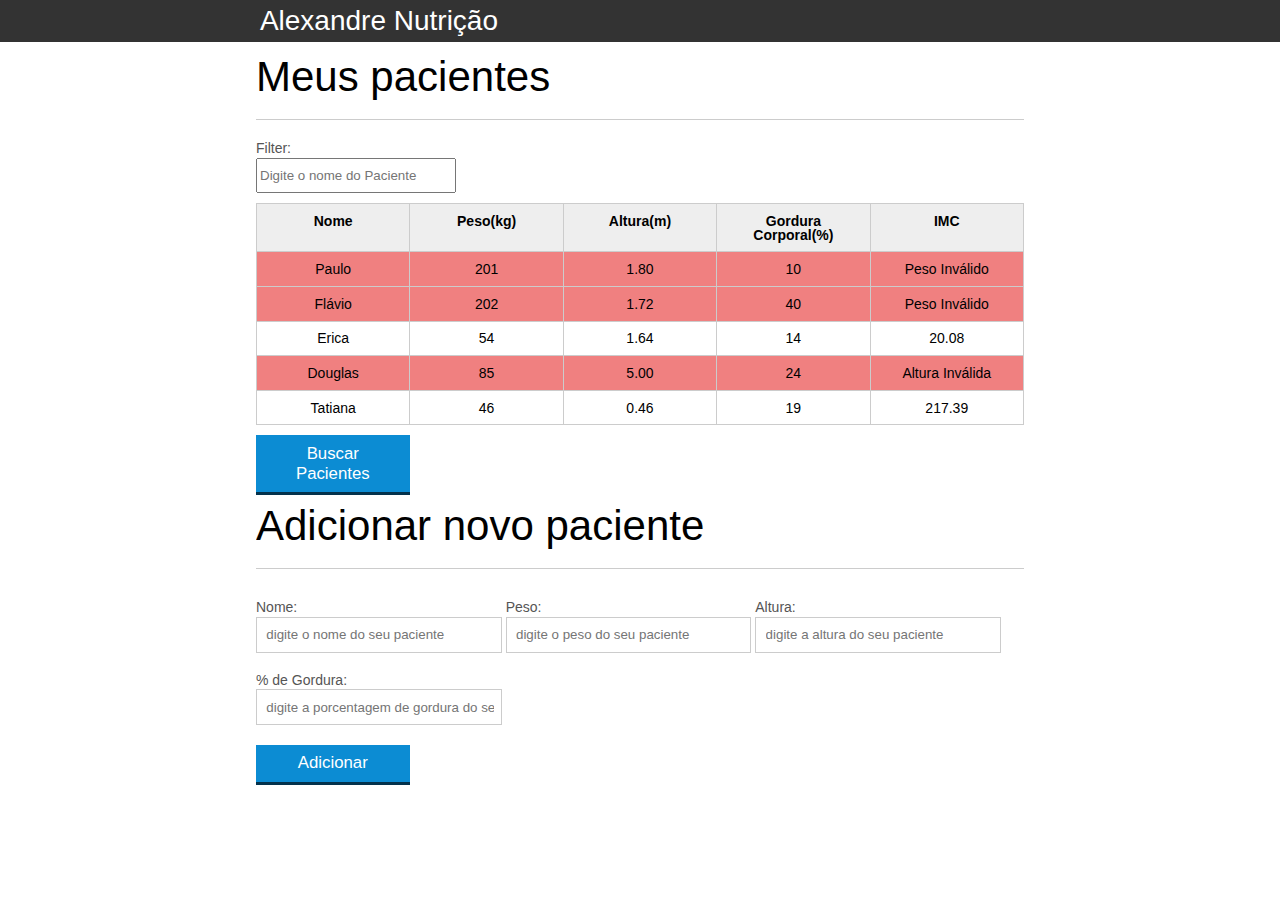
<file: index.html>
<!DOCTYPE html>
<html lang="pt-br">
	<head>
		<meta charset="UTF-8">
		<title>Aparecida Nutrição</title>
		<link rel="icon" href="favicon.ico" type="image/x-icon">
		<link rel="stylesheet" type="text/css" href="css/reset.css">
		<link rel="stylesheet" type="text/css" href="css/index.css">


	</head>
	<body>

		<header>
			<div class="container">
				<h1 class="titulo">Alexandre Nutrição</h1>
			</div>
		</header>
		<main>
			<section class="container">
				<h2>Meus pacientes</h2>
				<label for="filtrar-tabela">Filter:</label>
				<input type="text" name="filtro" id="filtrar-tabela" placeholder="Digite o nome do Paciente">
				
				<table>
					<thead>
						<tr>
							<th>Nome</th>
							<th>Peso(kg)</th>
							<th>Altura(m)</th>
							<th>Gordura Corporal(%)</th>
							<th>IMC</th>
						</tr>
					</thead>
					<tbody id="tabela-pacientes">
						<tr class="paciente" id="primeiro" >
							<td class="info-nome">Paulo</td>
							<td class="info-peso">201</td>
							<td class="info-altura">1.80</td>
							<td class="info-gordura">10</td>
							<td class="info-imc">0</td>
						</tr>

						<tr class="paciente" >
							<td class="info-nome">Flávio</td>
							<td class="info-peso">202</td>
							<td class="info-altura">1.72</td>
							<td class="info-gordura">40</td>
							<td class="info-imc">0</td>
						</tr>

						<tr class="paciente" >
							<td class="info-nome">Erica</td>
							<td class="info-peso">54</td>
							<td class="info-altura">1.64</td>
							<td class="info-gordura">14</td>
							<td class="info-imc">0</td>
						</tr>

						<tr class="paciente">
							<td class="info-nome">Douglas</td>
							<td class="info-peso">85</td>
							<td class="info-altura">5.00</td>
							<td class="info-gordura">24</td>
							<td class="info-imc">0</td>
						</tr>
						<tr class="paciente" >
							<td class="info-nome">Tatiana</td>
							<td class="info-peso">46</td>
							<td class="info-altura">0.46</td>
							<td class="info-gordura">19</td>
							<td class="info-imc">0</td>
						</tr>
					</tbody>
				</table>
				<button id="buscar-pacientes" class="botao bto-principal">Buscar Pacientes</button>

			</section>
		</main>
		<!-- ... -->
		<section class="container">
			<h2 id="titulo-form">Adicionar novo paciente</h2>
			<ul id="mensagens-erro"></ul>
			<form id="form-adiciona">
				<div class="grupo">
					<label for="nome">Nome:</label>
					<input id="nome" name="nome" type="text" placeholder="digite o nome do seu paciente" class="campo">
				</div>
				<div class="grupo">
					<label for="peso">Peso:</label>
					<input id="peso" name="peso" type="text" placeholder="digite o peso do seu paciente" class="campo campo-medio">
				</div>
				<div class="grupo">
					<label for="altura">Altura:</label>
					<input id="altura" name="altura" type="text" placeholder="digite a altura do seu paciente" class="campo campo-medio">
				</div>
				<div class="grupo">
					<label for="gordura">% de Gordura:</label>
					<input id="gordura" type="text" placeholder="digite a porcentagem de gordura do seu paciente" class="campo campo-medio">
				</div>
				<span id="erro-ajax" class="invisivel">Erro ao buscar pacientes</span>
				<button id="adicionar-paciente" class="botao bto-principal">Adicionar</button>
			</form>
		</section>


		<script src="js/calcula-imc.js"></script>
		<script src="js/form.js"></script>
		<script src="js/remover-paciente.js"></script>
		<script src="js/filtra.js"></script>
		<script src="js/buscar-pacientes.js"></script>
	</body>
</html>
</file>
<file: css/index.css>
*{
	box-sizing: border-box;
 }

body{
	font-family: "Helvetica Neue", "Helvetica", Helvetica, Arial, sans-serif;
	font-size: 14px;
}

header{
	background-color: #333;
	height: 3em;
	color: #FFF;
	margin-bottom: 1em;
}

header h1{
	font-size: 2em;
	display:inline-block;
	vertical-align:	middle;
}
header h2{
	font-size: 2em;
	display:inline-block;
	vertical-align:	middle;
}

header .container:before{
	content: '';
	display:inline-block;
	height: 100%;
	vertical-align:	middle;
}

.container{
	width: 60%;
	height: 100%;
	margin: 0 auto;
}

section{
	margin: 2em 0;
	overflow: hidden;
}

section h2{
	font-size: 3em;
	display: block;
	padding-bottom: .5em;
	border-bottom: 1px solid #ccc;
	margin-bottom: .5em;
}

table{
	width: 100%;
	margin-bottom : .5em;
    table-layout: fixed;

}

td, th {
	padding: .7em;
	margin: 0;
	border: 1px solid #ccc;
	text-align: center;
}

th{
	font-weight: bold;
	background-color: #EEE;
}

label{
	color: #555;
	display: block;
	margin-bottom: .2em;
}

.campo{
	margin: 0;
	padding-bottom: 1em;
	width: 100%;
	border: 1px solid #ccc;
	padding: .7em;
	width: 100%;
}

.campo-medio{
	display: inline-block;
	padding-right: .5em;
}

.grupo{
	width: 32%;
	display: inline-block;
	padding: 10px 0px;
}

button{
	padding: .5em 2em;
	border: 0;
	border-bottom: 3px solid;
	font-size: 1.2em;
	cursor: pointer;
	margin: 0;
	margin-top: -3px;
	color: #fff;
	background-color:#0c8cd3;
	border-color: #04324c;
	width: 20%;
    display: block;
    clear: both;
    margin: 10px 0px;

}

button:active{
	margin-top:0px;
	border: 0;
}

button[disabled=disabled], button:disabled {
    background-color: gray;
	border-color: darkgray;

}

.adicionar-paciente{
    margin-top: 30px;
}

.campo-invalido{
	border: 1px solid red;
}

.paciente-invalido{
	background-color: lightcoral;
}
#mensagens-erro{
	color: red;
}
.fadeOut{
	opacity: 0;
	transition: 0.5s;
}
#filtrar-tabela{
	width: 200px;
	height: 35px;
	margin-bottom: 10px;
}

.invisivel{
	display: none;
}
</file>
